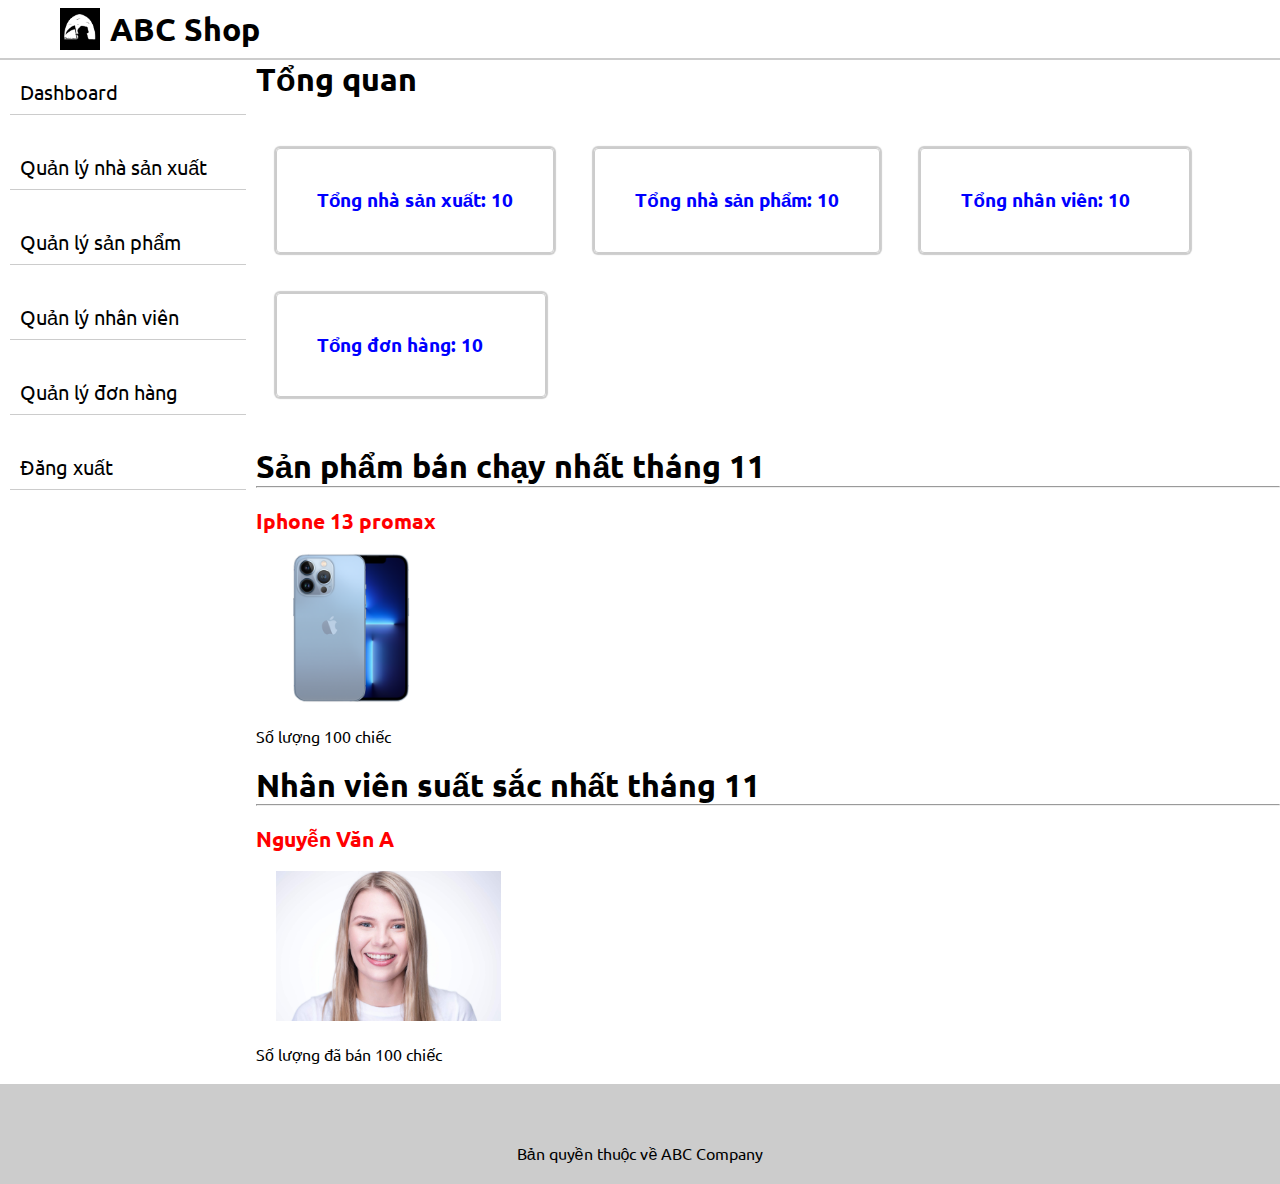
<file: admin/index.html>
<!DOCTYPE html>
<html lang="en">
    <head>
        <meta charset="UTF-8" />
        <meta http-equiv="X-UA-Compatible" content="IE=edge" />
        <meta name="viewport" content="width=device-width, initial-scale=1.0" />
        <title>Trang chủ admin</title>
        <!-- Google Fonts -->
        <link rel="preconnect" href="https://fonts.googleapis.com" />
        <link rel="preconnect" href="https://fonts.gstatic.com" crossorigin />
        <link
            href="https://fonts.googleapis.com/css2?family=Ubuntu:wght@400;500;700&display=swap"
            rel="stylesheet"
        />
        <!-- Fontawesome -->
        <link
            rel="stylesheet"
            href="https://cdnjs.cloudflare.com/ajax/libs/font-awesome/6.0.0-beta3/css/all.min.css"
            integrity="sha512-Fo3rlrZj/k7ujTnHg4CGR2D7kSs0v4LLanw2qksYuRlEzO+tcaEPQogQ0KaoGN26/zrn20ImR1DfuLWnOo7aBA=="
            crossorigin="anonymous"
            referrerpolicy="no-referrer"
        />
        <!-- Css -->
        <link rel="stylesheet" href="../css/style.css" />
        <link rel="stylesheet" href="../css/base.css" />
        <link rel="stylesheet" href="admin-style.css" />
    </head>
    <body>
        <header id="header">
            <a href="index.html" class="header-logo">
                <img src="../image/logo.jpg" alt="" class="logo-admin" />
                <h1>ABC Shop</h1>
            </a>
        </header>
        <div id="container" class="container-admin">
            <ul class="container-links">
                <li class="link-item">
                    <a href="./index.html" class="link">Dashboard</a>
                </li>
                <li class="link-item">
                    <a href="./manufacturers.html" class="link"
                        >Quản lý nhà sản xuất</a
                    >
                </li>
                <li class="link-item">
                    <a href="./products.html" class="link">Quản lý sản phẩm</a>
                </li>
                <li class="link-item">
                    <a href="./staffs.html" class="link">Quản lý nhân viên</a>
                </li>
                <li class="link-item">
                    <a href="./others.html" class="link">Quản lý đơn hàng</a>
                </li>
                <li class="link-item">
                    <a href="" class="link">Đăng xuất</a>
                </li>
            </ul>
            <div class="show">
                <h1>Tổng quan</h1>
                <div class="dashboard-list">
                    <h3 class="dashboard-item">
                        <a href="./manufacturers.html">Tổng nhà sản xuất: 10</a>
                    </h3>
                    <h3 class="dashboard-item">
                        <a href="./products.html">Tổng nhà sản phẩm: 10</a>
                    </h3>
                    <h3 class="dashboard-item">
                        <a href="./staffs.html">Tổng nhân viên: 10</a>
                    </h3>
                    <h3 class="dashboard-item">
                        <a href="./others.html">Tổng đơn hàng: 10</a>
                    </h3>
                </div>
                <h1 class="mt-10">Sản phẩm bán chạy nhất tháng 11</h1>
                <hr />
                <div class="best-seller">
                    <a class="best-seller-title" href="">
                        <h3>Iphone 13 promax</h3>
                        <img
                            class="best-seller-img"
                            src="../image/iphone-13-promax.png"
                            alt=""
                        />
                    </a>

                    <p>Số lượng 100 chiếc</p>
                </div>
                <h1 class="mt-10">Nhân viên suất sắc nhất tháng 11</h1>
                <hr />
                <div class="best-seller">
                    <a class="best-seller-title" href="">
                        <h3>Nguyễn Văn A</h3>
                        <img
                            class="best-seller-img"
                            src="../image/profile-1.jpg"
                            alt=""
                        />
                    </a>

                    <p>Số lượng đã bán 100 chiếc</p>
                </div>
            </div>
        </div>
        <footer id="footer">
            <div>
                <a href=""
                    ><i class="footer-icon fab fa-facebook-square"></i
                ></a>
                <a href=""
                    ><i class="footer-icon fab fa-instagram-square"></i
                ></a>
                <a href=""><i class="footer-icon fab fa-youtube-square"></i></a>
            </div>
            <p>Bản quyền thuộc về ABC Company</p>
        </footer>
    </body>
</html>
</file>
<file: css/style.css>
html {
    box-sizing: border-box;
}
* {
    margin: 0;
    padding: 0;
}
*,
*:before,
*:after {
    box-sizing: border-box;
}
input,
textarea,
select,
button {
    outline: none;
}
input {
    line-height: normal;
}
label,
button {
    cursor: pointer;
}
a {
    text-decoration: none;
}

body {
    font-family: "Poppins", sans-serif;
    line-height: 1.2;
}

.wrapper {
    width: 1300px;
    margin: 0 auto;
    padding-top: 40px;
}
.header {
    display: flex;
    justify-content: space-between;
    align-items: center;
    height: 120px;
    padding: 0 40px;
    margin-bottom: 10px;
    width: 100%;
    margin: 0 auto;
}
.logo-link {
    font-size: 3rem;
    font-weight: bold;
    color: blue;
    font-style: italic;
    background: -webkit-linear-gradient(#f01919, #179fe0);
    -webkit-background-clip: text;
    -webkit-text-fill-color: transparent;    
}

.menu {
    display: block;
    left: 30%;
}
.menu-slide {
    list-style: none;
    display: flex;
    padding-right: 80px;
}
.slide-item {
    float: left;
    line-height: 35px;
    padding: 0 15px;
}
.slide-item-link {
    text-decoration: none;
    color: black;
    font-size: 15px;
    font-weight: bold;
}
.slide-item:hover a {
    color: orange;
    transition: all 0.3s ease-in;    
}
#project {
    height: 30px;
    width: 300px;
    border-radius: 4px;
    padding: 4px;
    background-color: #fff;
    background-clip: padding-box;
    border: 1px solid #ced4da;
}

#project:focus {
    color: #212529;
    background-color: #fff;
    border-color: #86b7fe;
    outline: 0;
    box-`adow: 0 0 0 0.25rem rgb(13 110 253 / 25%);
}
.ui-menu .ui-menu-item-wrapper {
    display: flex;
    align-items: center;
}
.ui-menu .ui-menu-item-wrapper img {
    padding-right: 10px;
}
.icon {
    display: flex;
    justify-content: space-between;    
}
.banner a{
    margin: 0 auto;
    display: flex;
    align-items: center;
}
.banner img {
    /*width: 100%;
    height: 600px;
    margin: 0 auto;*/
    height: 100%;
}

.list {
    display: flex;
    padding: 50px 50px;
    flex-wrap: wrap;
    align-items: center;
    justify-content: space-between;
}
.list-item {
    display: flex;
    flex-direction: column;
    padding: 4px 8px;
    margin: 20px 10px;
    width: 20%;
    text-align: center;
    justify-content: space-between;
    overflow: hidden;
    box-shadow: 0 4px 8px 0 rgba(0, 0, 0, 0.2), 0 6px 20px 0 rgba(0, 0, 0, 0.19);
    transition: all 0.75s ease;
    border-radius: 4px;
    min-height: 370px;
    padding: 10px;
}
.list-item:hover {
    transform: scale(1.1);
}
.product-name {
    display: block;
    color: black;
    margin: 15px 0;
    text-align: center;
    text-transform: uppercase;
    font-size: 18px;
    font-weight: bold;
}
.image-link {
    display: flex;
    justify-content: center;
    
}
.list-item-image {
    display: block; 
    text-align: center;    
    max-width: 150px;
    max-height: 150px;
}

.price {
    
}

.cart {
    font-size: 22px;
    color: black;
}
.add-to-cart {
    display: flex;
    align-items: center;
}
.icon-inner {
    padding: 10px;
}
.new-product {
    text-align: center;
    padding-top: 70px;
    font-size: 30px;
}

.list-item:hover .view-detail{
    display: block;
}
.btn-add-to-cart:hover .view-detail {
    display: none;
}
.view-detail {
    position: absolute;
    color: green;
    font-weight: bold;
    display: none;
    top: 4px;
}

.footer {
    width: 100%;    
    background-color: #f1f1f1;
    color: white;
    padding-top: 20px;
    padding-left: 50px;
}
.footer b {
    color: orange;
}
.footer p {
    color: #666;
    padding-top: 10px;
}
.footer .contact {
    color: orange;
    padding-top: 10px;
    display: inline-block;
}

* {
    margin: 0;
    padding: 0;
    box-sizing: border-box;
}

body {
    font-family: "Ubuntu", sans-serif;
}

#header {
    display: flex;
    align-items: center;
    justify-content: space-between;
    height: 60px;
    width: 100%;
    border-bottom: 2px solid #ccc;
    background-color: #fff;
    padding: 0 40px;
}

.header-logo {
    display: flex;
    align-items: center;
    text-decoration: none;
    color: #000;
    padding: 10px;
}

.header-list {
    list-style: none;
    display: flex;
}

.header-item {
    padding: 10px;
}

.header-link {
    color: #000;
    text-decoration: none;
}

.header-link:hover {
    opacity: 0.8;
    transition: opacity 0.2s ease-in;
}

#container-admin {
    width: 100%;
    min-height: 85vh;
    background-color: #fff;
    padding: 60px 100px;
}

.products {
    margin: 20px auto 0;
    display: flex;
    flex-wrap: wrap;
    align-items: center;
}

.product {
    width: 29%;
    padding: 10px;
    display: flex;
    flex-direction: column;
    align-items: center;
    border: 1px solid rgb(236, 236, 236);
    margin: 20px;
    overflow: hidden;
}

.product-image {
    height: 200px;
}

.product-title {
    font-size: 20px;
    margin: 10px 0;
}

.product-title:hover {
    color: red;
}

.manufacturer {
    
}

.btn-add-to-cart {

}



.new_price {
    color: red;
    padding: 4px;
}

#footer {
    height: 100px;
    width: 100%;
    background-color: #ccc;
    display: flex;
    flex-direction: column;
    align-items: center;
    justify-content: center;
    /* padding: 10px; */
}

.footer-icon {
    font-size: 40px;
    color: #000;
    padding: 4px 10px;
}

#footer p {
    margin-bottom: 10px;
}

.product-detail {
    padding: 60px 100px;
    display: flex;
    min-width: 1500px;
}

.product-detail-title {
    text-transform: uppercase;
}

.product-detail-img {
    margin-top: 20px;
}

.product-detail-img:hover {
    opacity: 0.9;
    transition: opacity 0.5s ease-in;
}

.product-detail-info {
    font-size: 18px;
}

.product-detail-info h3 {
    margin: 10px 0;
}

.product-description {
    padding: 16px;
    line-height: 1.6;
}



.header-icon-link {
    text-decoration: none;
    color: #000;    
    text-align: center;
    margin-top: 8px;
    font-weight: bold;
    padding: 0 16px;
    display: flex;
    align-items: center;
}

.header-icon-link:hover {
    color: orange;
    transition: all 0.3s ease-in;
}

.pagination {
    margin: 20px auto;        
    width: 100%;
    display: flex;
    align-items: center;
    justify-content: center;
}

.pagination-link {
    padding: 10px;
    color: blue;
    text-decoration: none;
}

.pagination-link.active {
    color: #ccc;
    cursor: default;
    text-decoration: underline;
}

.all-product {
    font-size: 28px;
    font-weight: bold;
    color: #000;
    padding: 40px;
}

.all-product:hover {
    color: blue;
    transition: all 0.35s ease-in-out 0;
}
</file>
<file: css/base.css>
.color-red {
    color: red;
}

.color-green {
    color: green;
}

.color-yellow {
    color: yellow;
}

.text-warning {
    color: #ffc107!important;
}

.text-danger {
    color: #dc3545!important;
}

.text-success {
    color: #28a745!important;
}

/*margin*/
.mt-5 {
    margin-top: 5px;
}

.mt-10 {
    margin-top: 10px;
}

.mb-5 {
    margin-bottom: 5px;
}
.ml-5 {
    margin-left: 5px !important;
}
/*padding*/
.pd-10 {
    padding: 10;
}

.d-flex {
	display: flex;
}

.align-content-center {
    align-items: center;
}



.btn-primary {
    color: #fff;
    background-color: #007bff;
    border-color: #007bff;
}
.btn-primary:hover {
    color: #fff;
    background-color: #0069d9;
    border-color: #0062cc;
}

.btn-secondary {
    color: #fff;
    background-color: #6c757d;
    border-color: #6c757d;
}

.btn-secondary:hover {
    color: #fff;
    background-color: #5a6268;
    border-color: #545b62;
}

.btn-danger {
    color: #fff;
    background-color: #dc3545;
    border-color: #dc3545;
}

.btn-warning {
    color: #212529;
    background-color: #ffc107;
    border-color: #ffc107;
}

.btn {
    cursor: pointer;
    display: inline-block;
    font-weight: 400;
    text-align: center;
    white-space: nowrap;
    vertical-align: middle;
    -webkit-user-select: none;
    -moz-user-select: none;
    -ms-user-select: none;
    user-select: none;
    border: 1px solid transparent;
    padding: 0.375rem 0.75rem;
    font-size: 1rem;
    line-height: 1.5;
    border-radius: 0.25rem;
    transition: color 0.15s ease-in-out, background-color 0.15s ease-in-out,
        border-color 0.15s ease-in-out, box-shadow 0.15s ease-in-out;
}

/*text-decoration: underline;*/
.text-underline {
    text-decoration: underline;
}
</file>
<file: admin/admin-style.css>
.container-admin {
    display: flex;
}

.container-links {
    list-style: none;
    width: 20%;
}

.link-item {
    padding: 10px;
}

.link {
    font-size: 20px;
    color: #000;
    text-decoration: none;
    border-bottom: 1px solid #ccc;
    padding: 10px;
    margin-bottom: 10px;
    display: block;
}

.link:hover {
    color: blue;
    transition: color 0.5s ease-in;
}

.show {
    width: 80%;
}

.row {
    margin-top: 30px;
    /* display: flex;
    flex-wrap: wrap;
    text-align: center; */
}

.show-item {
    width: 100%;
    margin: 0 10px 30px;
    border-bottom: 1px solid #ccc;
    padding: 10px;
    display: flex;
    align-items: center;
    justify-content: space-between;
}

.show-heading {
    text-transform: uppercase;
    font-size: 18px;
    margin: 0 30px;
}

.show-heading:hover {
    color: red;
    transition: color 0.5s ease-in;
}

.show-image {
    width: 200px;
    padding: 10px;
}

/* add-manufacturer */
.add-manufacturer {
    margin-top: 30px;
    display: block;
    color: blue;
}

/* Form input */
.form-input {
    margin-top: 30px;
    font-size: 16px;
}
.input {
    width: 400px;
    height: 30px;
    margin: 10px 0 20px;
    padding: 0 10px;
    font-size: 16px;
}

input[type='file'] {
    padding: 0;
}

.btn {
    padding: 4px 8px;
    color: #fff;
    background-color: #007bff;
    border: none;
    border-radius: 4px;
    cursor: pointer;
    font-size: 16px;
}

.btn:hover {
    opacity: 0.8;
    transition: opacity 0.2s ease-in;
}

.dashboard-list {
    display: flex;
    flex-wrap: wrap;
    margin: 30px 0;
}

.dashboard-item {
    
}

.dashboard-item a {
    color: blue;
    text-decoration: none;
    padding: 40px 40px;
    border: 1px solid #ccc;
    margin: 20px;
    min-width: 270px;
    border-radius: 4px;
    box-shadow: 0 0 1px 2px #ccc;
    display: block;
}

.best-seller {
    margin: 20px 0;
}

.best-seller-title {
    color: red;
    font-size: 18px;
    text-decoration: none;
}

.best-seller-img {
    height: 150px;
    margin: 20px;
}

.best-seller-title img:hover {
    transform: scale(1.05);
    opacity: 0.9;
    transition: opacity 0.5s ease-in;
    transition: transform .2s;
}

.products {

}

.product-img {
    height: 250px;
}

/* others */
.table-others {
    border-collapse: collapse;
}

.table-others th {
    padding: 10px 0;
}

.table-others tbody {
    text-align: center;
}

.table-others tbody tr td {
    padding: 8px;
}

/* logo */ 
.logo-admin {
    width: 60px;
    padding: 10px;
}
</file>
